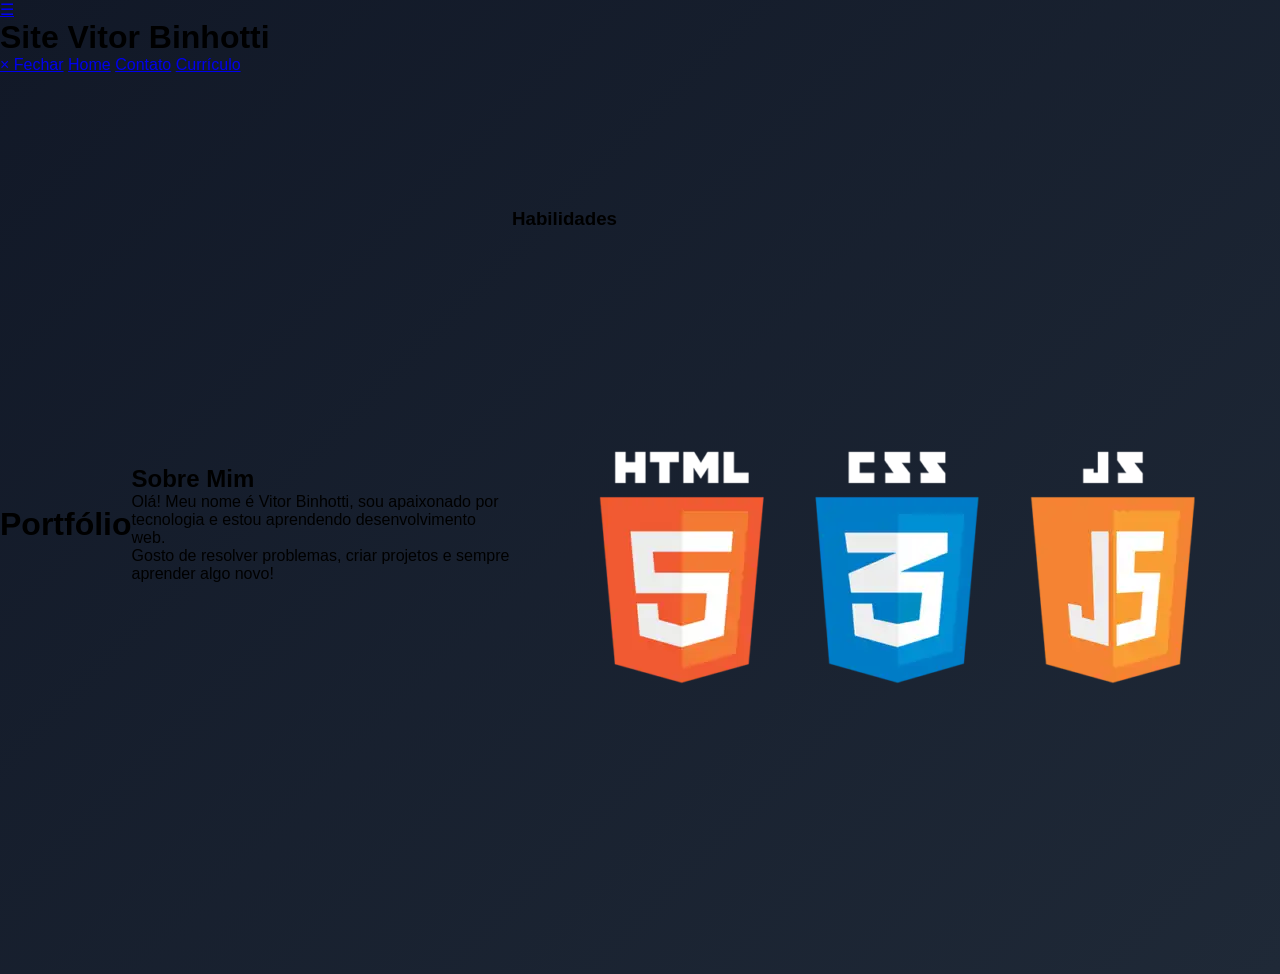
<file: html/index.html>
<!DOCTYPE html>
<html lang="en">

<head>
    <meta charset="UTF-8">
    <meta name="viewport" content="width=device-width, initial-scale=1.0">
    <link rel="stylesheet" href="../css/style.css">
    <link rel="stylesheet" href="../css/reset.css">
    <script src="../js/script.js"></script>
    <title>Meu Site</title>
</head>

<body background="../images/header-background.webp">
    <header>
        <a href="#" class="btn-abrir" onclick="abrirMenu()">&#9776;</a>
        <h1 class="nome">Site Vitor Binhotti</h1>
    </header>
    <nav id="menu">
        <a href="#" onclick="fecharMenu()">&times; Fechar</a>
        <a href="index.html">Home</a>
        <a href="contato.html">Contato</a>
        <a href="curriculo.html">Currículo</a>
    </nav>
    <main class="conteudo-geral">
        <h1 class="titulo">Portfólio</h1>
        <div class="sobre-mim">
            <h2>Sobre Mim</h2>
            <p>Olá! Meu nome é Vitor Binhotti, sou apaixonado por tecnologia e estou aprendendo desenvolvimento web.</p>
            <p>Gosto de resolver problemas, criar projetos e sempre aprender algo novo!</p>
        </div>
        <div class="fundo-blur">
            <h3 class="subtitulo">Habilidades</h3>
            <br><br>
            <img class="habilidades" src="../images/html css javascript.jpg" alt="HTML CSS JAVASCRIPT">
        </div>
    </main>
</body>

</html>
</file>
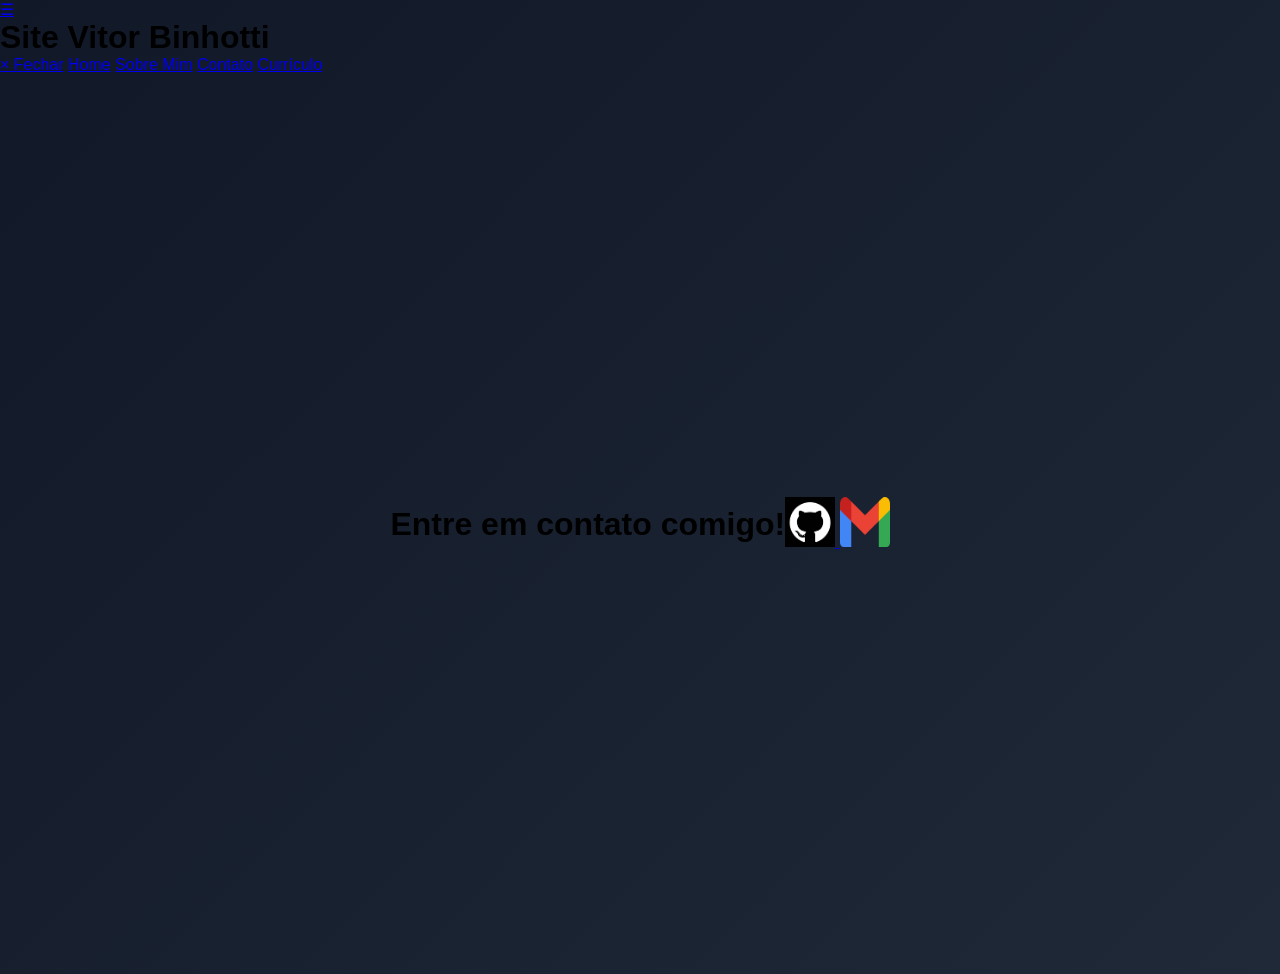
<file: html/contato.html>
<!DOCTYPE html>
<html lang="en">

<head>
    <meta charset="UTF-8">
    <meta name="viewport" content="width=device-width, initial-scale=1.0">
    <link rel="stylesheet" href="../css/style.css">
    <link rel="stylesheet" href="../css/reset.css">
    <script src="../js/script.js"></script>
    <title>Contato</title>
</head>

<body background="../images/header-background.webp">
    <header>
        <a href="#" class="btn-abrir" onclick="abrirMenu()">&#9776;</a>
        <h1 class="nome">Site Vitor Binhotti</h1>
    </header>
    <nav id="menu">
        <a href="#" onclick="fecharMenu()">&times; Fechar</a>
        <a href="index.html">Home</a>
        <a href="sobre.html">Sobre Mim</a>
        <a href="contato.html">Contato</a>
        <a href="curriculo.html">Currículo</a>
    </nav>
    <main>
        <h1>Entre em contato comigo!</h1>
        <br><br>
        <div class="icons">
            <a href="https://github.com/Binhotti" target="_blank">
                <img src="../images/9919.png" alt="Meu github" title="Meu GitHub" width="50px" height="50px">
            </a>
            <a href="mailto:vitorbinhotti@gmail.com" target="_blank">
                <img src="../images/Gmail_icon_(2020).svg.webp" class="gmail" title="Gmail para contato" width="50px"
                    height="50px" alt="Gmail para contato"></a>
        </div>
    </main>
</body>

</html>
</file>
<file: css/style.css>
body {
    font-family: 'Inter', sans-serif;
    background: linear-gradient(135deg, #111827 0%, #1f2937 100%);
}

.header {
    background-color: #1e2734;
    padding: 20px;
    display: flex;
    align-items: center;
    justify-content: space-between;
}

.header .name {
    font-size: 24px;
    font-weight: 500;
    display: flex;
    align-items: center;
}

.header nav {
    display: flex;
    gap: 32px;
}

.header a {
    text-decoration: none;
    color: #ffffff;
    position: relative;
    transition: color 0.3s;
    font-size: 18px;
    font-weight: 500;
}

.header a:hover {
    color: rgb(10, 122, 201);
}

.header a::after {
    content: '';
    display: block;
    width: 0;
    height: 3px;
    background: linear-gradient(135deg, #2d3952 0%, #344357 100%);
    position: absolute;
    left: 0;
    bottom: -4px;
    transition: width 0.3s;
    border-radius: 2px;
}

.header a:hover::after {
    width: 100%;
}

.header .name p {
    background: linear-gradient(90deg, #ffffff, #e3e9ff, #8ea4e8, #f8fafc, #86a1b8, #f3f4f6, #cfd8dc);
    -webkit-background-clip: text;
    -webkit-text-fill-color: transparent;
    background-clip: text;
    color: transparent;
    font-size: 24px;
    font-weight: 500;
    display: flex;
    align-items: center;
}

.container {
    display: flex;
    align-items: center;
    justify-content: center;
    gap: 40px;
    flex-direction: row-reverse;
    max-width: 1200px;
    width: 100%;
}

.container>div {
    flex: 1;
    text-align: left;
    max-width: 600px;
    display: flex;
    flex-direction: column;
    justify-content: center;
    height: 100%;
}

.container h1,
.container p {
    margin-left: 0;
}

.container h1 {
    font-size: 48px;
    color: #ffffff;
    margin-bottom: 20px;
}

.container p {
    font-size: 18px;
    color: #d1d5db;
    line-height: 1.6;
    margin-bottom: 30px;
}

.container img {
    width: 400px;
    height: auto;
    border-radius: 80px;
    margin-right: 15px;
    transition:
        filter 0.4s cubic-bezier(.68, -0.55, .27, 1.55),
        transform 0.4s cubic-bezier(.68, -0.55, .27, 1.55),
        box-shadow 0.4s cubic-bezier(.68, -0.55, .27, 1.55);
    box-shadow: 0 4px 32px 0 rgba(180, 220, 255, 0.25);
}

.container img:hover {
    filter: brightness(1.08);
    transform: scale(1.04);
    box-shadow: 0 8px 48px 0 rgba(180, 220, 255, 0.35);
}

main {
    height: 100vh;
    display: flex;
    align-items: center;
    justify-content: center;
}

#about {
    max-width: 1000px;
    margin: 80px auto;
    padding: 40px;
    background: rgba(31, 41, 55, 0.6);
    border-radius: 20px;
    box-shadow: 0 8px 32px rgba(0, 0, 0, 0.3);
    color: #f3f4f6;
}

#about h2 {
    font-size: 36px;
    color: #ffffff;
    margin-bottom: 20px;
    border-bottom: 2px solid #3b82f6;
    display: inline-block;
    padding-bottom: 5px;
}

#about p {
    font-size: 18px;
    font-weight: 500;
    line-height: 1.6;
    margin-bottom: 20px;
    color: #d1d5db;
}

/* Lista de tecnologias */
#about ul {
    display: flex;
    gap: 20px;
    flex-wrap: wrap;
    list-style: none;
    padding: 0;
    margin-top: 20px;
}

#about ul li {
    background: rgba(55, 65, 81, 0.7);
    padding: 15px;
    border-radius: 50%;
    transition: transform 0.3s, box-shadow 0.3s;
    display: flex;
    align-items: center;
    justify-content: center;
}

#about ul li:hover {
    transform: scale(1.1);
    box-shadow: 0 6px 20px rgba(59, 130, 246, 0.4);
}

#about ul li img {
    width: 50px;
    height: 50px;
}

#projects {
    max-width: 1200px;
    margin: 80px auto;
    padding: 20px;
}

#projects h2 {
    font-size: 36px;
    color: #3b82f6;
    margin-bottom: 40px;
    position: relative;
}

.projects-grid {
    display: grid;
    grid-template-columns: repeat(auto-fit, minmax(380px, 1fr));
    gap: 30px;
}

.project-card {
    background: rgba(31, 41, 55, 0.8);
    border-radius: 16px;
    overflow: hidden;
    display: flex;
    flex-direction: column;
    transition: transform 0.3s, box-shadow 0.3s;
}

.project-card:hover {
    transform: translateY(-8px);
    box-shadow: 0 10px 30px rgba(59, 130, 246, 0.4);
}

.project-card img {
    width: 100%;
    height: 180px;
    object-fit: cover;
}

.project-info {
    padding: 20px;
    display: flex;
    flex-direction: column;
    gap: 15px;
}

.project-info h3 {
    font-size: 22px;
    color: #ffffff;
}

.project-info p {
    font-size: 16px;
    line-height: 1.5;
    color: #d1d5db;
}

.tags {
    display: flex;
    flex-wrap: wrap;
    gap: 10px;
}

.tags span {
    background: rgba(59, 130, 246, 0.2);
    color: #3b82f6;
    font-size: 14px;
    padding: 6px 12px;
    border-radius: 12px;
    font-weight: 500;
}

.project-info a {
    color: #3b82f6;
    text-decoration: none;
    font-weight: 600;
    font-size: 16px;
    transition: color 0.3s;
}

.project-info a:hover {
    color: #60a5fa;
}

#contact h2 {
    text-align: center;
}
#contact {
    width: 1200px;
    margin: 80px auto;
}

.contact-info {
    display: grid;
    margin-right: 20px;
    grid-template-columns: repeat(auto-fit, minmax(300px, 1fr));
    gap: 20px;
    margin-bottom: 40px;
    justify-content: center;
    text-align: center;
}

.contact-item {
    display: flex;
    align-items: center;
    gap: 15px;
    background: rgba(255, 255, 255, 0.05);
    padding: 20px;
    border-radius: 12px;
    text-decoration: none;
    color: #e5e7eb;
    transition: background 0.3s;
}

.contact-item:hover {
    background: rgba(6, 182, 212, 0.2);
}

.contact-item img {
    width: 28px;
    height: 28px;
}

.social-grid {
    display: grid;
    grid-template-columns: repeat(auto-fit, minmax(200px, 1fr));
    gap: 20px;
}

.social-card {
    display: flex;
    align-items: center;
    margin-right: 20px;
    gap: 15px;
    background: rgba(255, 255, 255, 0.05);
    padding: 20px;
    border-radius: 12px;
    text-decoration: none;
    color: #e5e7eb;
    transition: background 0.3s;
}

.social-card:hover {
    background: rgba(6, 182, 212, 0.2);
}

.social-card img {
    width: 28px;
    height: 28px;
}
</file>
